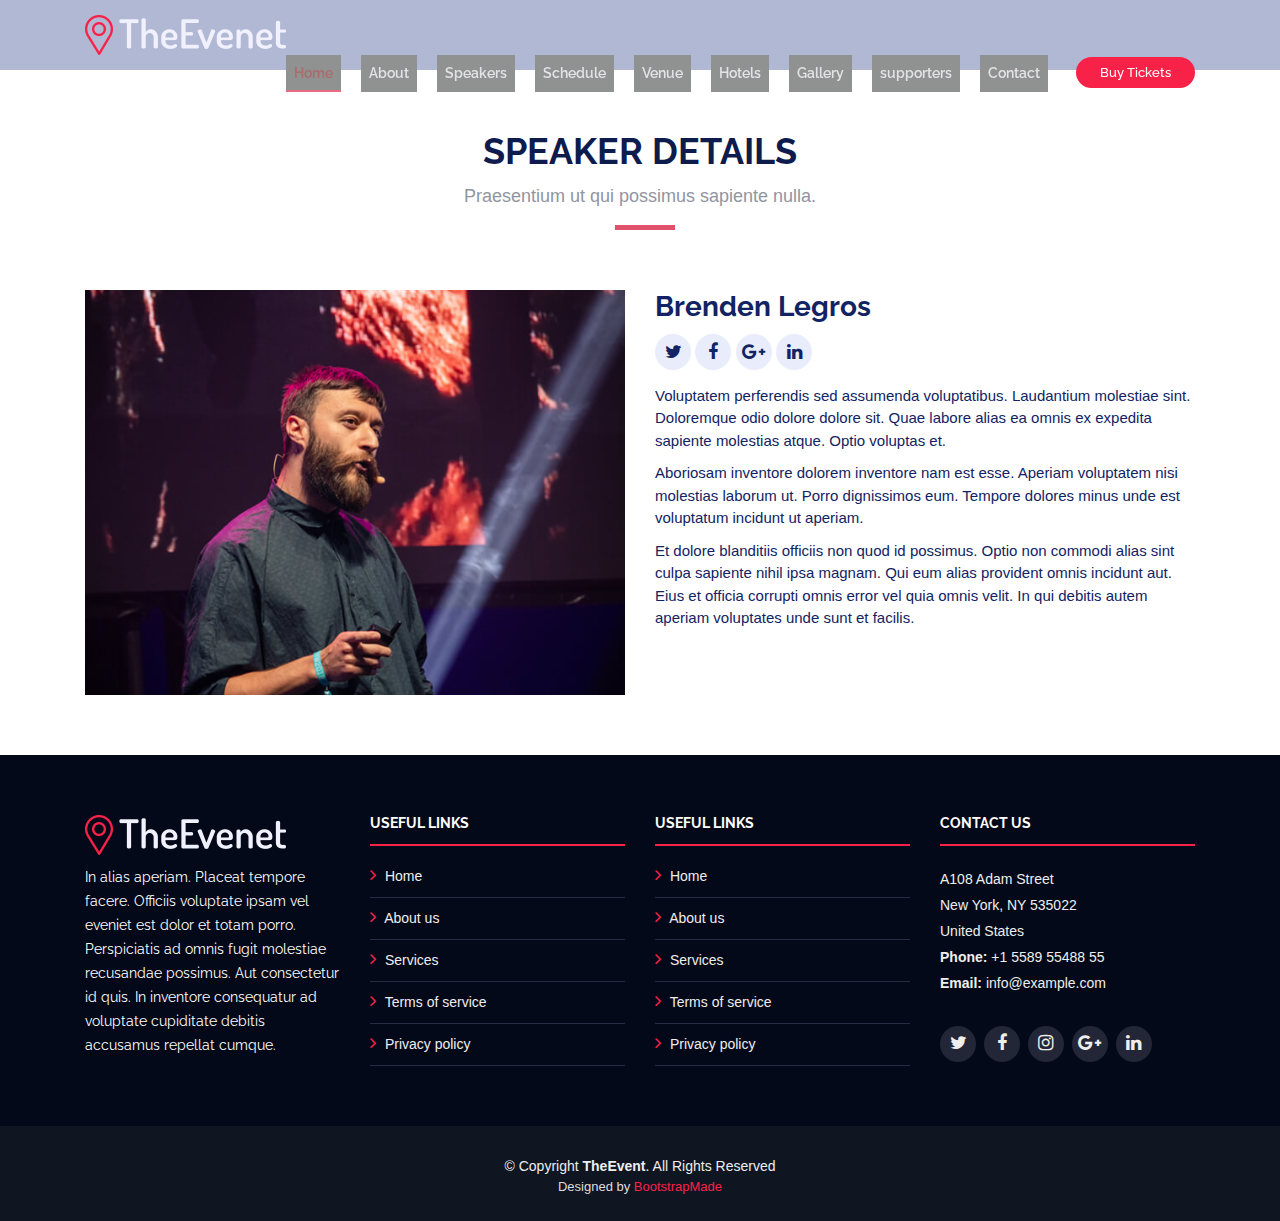
<file: speaker-details.html>
<!DOCTYPE html>
<html lang="en">

<head>
  <meta charset="utf-8">
  <title>TheEvent - Bootstrap Event Template</title>
  <meta content="width=device-width, initial-scale=1.0" name="viewport">
  <meta content="" name="keywords">
  <meta content="" name="description">

  <!-- Favicons -->
  <link href="img/favicon.png" rel="icon">
  <link href="img/apple-touch-icon.png" rel="apple-touch-icon">

  <!-- Google Fonts -->
  <link href="https://fonts.googleapis.com/css?family=Open+Sans:300,300i,400,400i,700,700i|Raleway:300,400,500,700,800" rel="stylesheet">

  <!-- Bootstrap CSS File -->
  <link href="lib/bootstrap/css/bootstrap.min.css" rel="stylesheet">

  <!-- Libraries CSS Files -->
  <link href="lib/font-awesome/css/font-awesome.min.css" rel="stylesheet">
  <link href="lib/animate/animate.min.css" rel="stylesheet">
  <link href="lib/venobox/venobox.css" rel="stylesheet">
  <link href="lib/owlcarousel/assets/owl.carousel.min.css" rel="stylesheet">

  <!-- Main Stylesheet File -->
  <link href="css/style.css" rel="stylesheet">

  <!-- =======================================================
    Theme Name: TheEvent
    Theme URL: https://bootstrapmade.com/theevent-conference-event-bootstrap-template/
    Author: BootstrapMade.com
    License: https://bootstrapmade.com/license/
  ======================================================= -->
</head>

<body>

  <!--==========================
    Header
  ============================-->
  <header id="header" class="header-fixed">
    <div class="container">

      <div id="logo" class="pull-left">
        <!-- Uncomment below if you prefer to use a text logo -->
        <!-- <h1><a href="#main">C<span>o</span>nf</a></h1>-->
        <a href="index.html#intro" class="scrollto"><img src="img/logo.png" alt="" title=""></a>
      </div>

      <nav id="nav-menu-container">
        <ul class="nav-menu">
          <li class="menu-active"><a href="#intro">Home</a></li>
          <li><a href="index.html#about">About</a></li>
          <li><a href="index.html#speakers">Speakers</a></li>
          <li><a href="index.html#schedule">Schedule</a></li>
          <li><a href="index.html#venue">Venue</a></li>
          <li><a href="index.html#hotels">Hotels</a></li>
          <li><a href="index.html#gallery">Gallery</a></li>
          <li><a href="index.html#supporters">supporters</a></li>
          <li><a href="index.html#contact">Contact</a></li>
          <li class="buy-tickets"><a href="index.html#buy-tickets">Buy Tickets</a></li>
        </ul>
      </nav><!-- #nav-menu-container -->
    </div>
  </header><!-- #header -->

  <main id="main" class="main-page">

    <!--==========================
      Speaker Details Section
    ============================-->
    <section id="speakers-details" class="wow fadeIn">
      <div class="container">
        <div class="section-header">
          <h2>Speaker Details</h2>
          <p>Praesentium ut qui possimus sapiente nulla.</p>
        </div>

        <div class="row">
          <div class="col-md-6">
            <img src="img/speakers/1.jpg" alt="Speaker 1" class="img-fluid">
          </div>

          <div class="col-md-6">
            <div class="details">
              <h2>Brenden Legros</h2>
              <div class="social">
                <a href=""><i class="fa fa-twitter"></i></a>
                <a href=""><i class="fa fa-facebook"></i></a>
                <a href=""><i class="fa fa-google-plus"></i></a>
                <a href=""><i class="fa fa-linkedin"></i></a>
              </div>
              <p>Voluptatem perferendis sed assumenda voluptatibus. Laudantium molestiae sint. Doloremque odio dolore dolore sit. Quae labore alias ea omnis ex expedita sapiente molestias atque. Optio voluptas et.</p>
 
              <p>Aboriosam inventore dolorem inventore nam est esse. Aperiam voluptatem nisi molestias laborum ut. Porro dignissimos eum. Tempore dolores minus unde est voluptatum incidunt ut aperiam.</p> 

              <p>Et dolore blanditiis officiis non quod id possimus. Optio non commodi alias sint culpa sapiente nihil ipsa magnam. Qui eum alias provident omnis incidunt aut. Eius et officia corrupti omnis error vel quia omnis velit. In qui debitis autem aperiam voluptates unde sunt et facilis.</p>
            </div>
          </div>
          
        </div>
      </div>

    </section>

  </main>


  <!--==========================
    Footer
  ============================-->
  <footer id="footer">
    <div class="footer-top">
      <div class="container">
        <div class="row">

          <div class="col-lg-3 col-md-6 footer-info">
            <img src="img/logo.png" alt="TheEvenet">
            <p>In alias aperiam. Placeat tempore facere. Officiis voluptate ipsam vel eveniet est dolor et totam porro. Perspiciatis ad omnis fugit molestiae recusandae possimus. Aut consectetur id quis. In inventore consequatur ad voluptate cupiditate debitis accusamus repellat cumque.</p>
          </div>

          <div class="col-lg-3 col-md-6 footer-links">
            <h4>Useful Links</h4>
            <ul>
              <li><i class="fa fa-angle-right"></i> <a href="#">Home</a></li>
              <li><i class="fa fa-angle-right"></i> <a href="#">About us</a></li>
              <li><i class="fa fa-angle-right"></i> <a href="#">Services</a></li>
              <li><i class="fa fa-angle-right"></i> <a href="#">Terms of service</a></li>
              <li><i class="fa fa-angle-right"></i> <a href="#">Privacy policy</a></li>
            </ul>
          </div>

          <div class="col-lg-3 col-md-6 footer-links">
            <h4>Useful Links</h4>
            <ul>
              <li><i class="fa fa-angle-right"></i> <a href="#">Home</a></li>
              <li><i class="fa fa-angle-right"></i> <a href="#">About us</a></li>
              <li><i class="fa fa-angle-right"></i> <a href="#">Services</a></li>
              <li><i class="fa fa-angle-right"></i> <a href="#">Terms of service</a></li>
              <li><i class="fa fa-angle-right"></i> <a href="#">Privacy policy</a></li>
            </ul>
          </div>

          <div class="col-lg-3 col-md-6 footer-contact">
            <h4>Contact Us</h4>
            <p>
              A108 Adam Street <br>
              New York, NY 535022<br>
              United States <br>
              <strong>Phone:</strong> +1 5589 55488 55<br>
              <strong>Email:</strong> info@example.com<br>
            </p>

            <div class="social-links">
              <a href="#" class="twitter"><i class="fa fa-twitter"></i></a>
              <a href="#" class="facebook"><i class="fa fa-facebook"></i></a>
              <a href="#" class="instagram"><i class="fa fa-instagram"></i></a>
              <a href="#" class="google-plus"><i class="fa fa-google-plus"></i></a>
              <a href="#" class="linkedin"><i class="fa fa-linkedin"></i></a>
            </div>

          </div>

        </div>
      </div>
    </div>

    <div class="container">
      <div class="copyright">
        &copy; Copyright <strong>TheEvent</strong>. All Rights Reserved
      </div>
      <div class="credits">
        <!--
          All the links in the footer should remain intact.
          You can delete the links only if you purchased the pro version.
          Licensing information: https://bootstrapmade.com/license/
          Purchase the pro version with working PHP/AJAX contact form: https://bootstrapmade.com/buy/?theme=TheEvent
        -->
        Designed by <a href="https://bootstrapmade.com/">BootstrapMade</a>
      </div>
    </div>
  </footer><!-- #footer -->

  <a href="#" class="back-to-top"><i class="fa fa-angle-up"></i></a>

  <!-- JavaScript Libraries -->
  <script src="lib/jquery/jquery.min.js"></script>
  <script src="lib/jquery/jquery-migrate.min.js"></script>
  <script src="lib/bootstrap/js/bootstrap.bundle.min.js"></script>
  <script src="lib/easing/easing.min.js"></script>
  <script src="lib/superfish/hoverIntent.js"></script>
  <script src="lib/superfish/superfish.min.js"></script>
  <script src="lib/wow/wow.min.js"></script>
  <script src="lib/venobox/venobox.min.js"></script>
  <script src="lib/owlcarousel/owl.carousel.min.js"></script>

  <!-- Contact Form JavaScript File -->
  <script src="contactform/contactform.js"></script>

  <!-- Template Main Javascript File -->
  <script src="js/main.js"></script>
</body>

</html>
</file>
<file: lib/venobox/venobox.css>
/* ------ venobox.css --------*/
.vbox-overlay *, .vbox-overlay *:before, .vbox-overlay *:after{
    -webkit-backface-visibility: hidden;
    -webkit-box-sizing:border-box;
    -moz-box-sizing:border-box;
    box-sizing:border-box;
}
.vbox-overlay * { 
    -webkit-backface-visibility: visible;
    backface-visibility: visible;
}
.vbox-overlay{
    display: -webkit-flex;
    display: flex;
    -webkit-flex-direction: column;
    flex-direction: column;
    -webkit-justify-content: center;
    justify-content: center;
    -webkit-align-items: center;
    align-items: center;
    position: fixed;
    left: 0;
    top: 0;
    bottom: 0;
    right: 0;
    z-index: 1040;
    -webkit-transform:translateZ(1000px);
    transform: translateZ(1000px);
    transform-style: preserve-3d;
}

/* ----- navigation ----- */
.vbox-title{
    width: 100%;
    height: 40px;
    float: left;
    text-align: center;
    line-height: 28px;
    font-size: 12px;
    padding: 6px 40px;
    overflow: hidden;
    position: fixed;
    display: none;
    left: 0;
    z-index: 1050;
}
.vbox-close{
    cursor: pointer;
    position: fixed;
    top: 15px;
    right: 15px;
    width: 48px;
    height: 48px;
    display: block;
    background-position:10px center;
    overflow: hidden;
    font-size: 48px;
    line-height: 1;
    text-align: center;
    z-index: 1050;
}
.vbox-num{
    cursor: pointer;
    position: fixed;
    left: 0;
    height: 40px;
    display: block;
    overflow: hidden;
    line-height: 28px;
    font-size: 12px;
    padding: 6px 10px;
    display: none;
    z-index: 1050;
}
/* ----- navigation ARROWS ----- */
.vbox-next, .vbox-prev{
    position: fixed;
    top: 50%;
    margin-top: -15px;
    overflow: hidden;
    cursor: pointer;
    display: block;
    width: 45px;
    height: 45px;
    z-index: 1050;
}
.vbox-next span, .vbox-prev span{
    position: relative;
    width: 20px;
    height: 20px;
    border: 2px solid transparent;
    border-top-color: #B6B6B6;
    border-right-color: #B6B6B6;
    text-indent: -100px;
    position: absolute;
    top: 8px;
    display: block;
}
.vbox-prev{
    left: 15px;
}
.vbox-next{
    right: 30px;
}
.vbox-prev span{
    left: 10px;
    -ms-transform: rotate(-135deg);
    -webkit-transform: rotate(-135deg);
    transform: rotate(-135deg);
}
.vbox-next span{
    -ms-transform: rotate(45deg);
    -webkit-transform: rotate(45deg);
    transform: rotate(45deg);
    right: 10px;
}
/* ------- inline window ------ */
.vbox-inline{
    width: 420px;
    height: 315px;
    height: 70vh;
    padding: 10px;
    background: #fff;
    margin: 0 auto;
    overflow: auto;
    text-align: left;
}
/* ------- Video & iFrames window ------ */
.venoframe{
    max-width: 100%;
    width: 100%;
    border: none;
    width: 100%;
    height: 260px;
    height: 70vh;
}
.venoframe.vbvid{
    height: 260px;
}
@media (min-width: 768px) {
    .venoframe, .vbox-inline{
        width: 90%;
        height: 360px;
        height: 70vh;
    }
    .venoframe.vbvid{
        width: 640px;
        height: 360px;
    }
}
@media (min-width: 992px) {
    .venoframe, .vbox-inline{
        max-width: 1200px;
        width: 80%;
        height: 540px;
        height: 70vh;
    }
    .venoframe.vbvid{
        width: 960px;
        height: 540px;
    }
}
/* 
Please do NOT edit this part! 
or at least read this note: http://i.imgur.com/7C0ws9e.gif
*/
.vbox-open{
    overflow: hidden;
}
.vbox-container{
    position: absolute;
    left: 0;
    right: 0;
    top: 0;
    bottom: 0;
    overflow-x: hidden;
    overflow-y: auto;
    overflow-scrolling: touch;
    -webkit-overflow-scrolling: touch;
    z-index: 20;
    max-height: 100%;

}

.vbox-content{
    text-align: center;
    float: left;
    width: 100%;
    position: relative;
    overflow: hidden;
    padding: 20px 10px;
}
.vbox-container img{
    max-width: 100%;
    height: auto;
}
.figlio{
    max-width: 100%;
    text-align: initial;
    border: 8px solid rgba(255, 255, 255, 0.4);
}
img.figlio{
    -webkit-user-select: none;
-khtml-user-select: none;
-moz-user-select: none;
-o-user-select: none;
user-select: none;
}
.vbox-content.swipe-left{
    margin-left: -200px !important;
}
.vbox-content.swipe-right{
    margin-left: 200px !important;
}
.animated{
    webkit-transition: margin 300ms ease-out;
    transition: margin 300ms ease-out;
}
.animate-in{
    opacity: 1;
}
.animate-out{
    opacity: 0;
}
/* ---------- preloader ----------
 * SPINKIT 
 * http://tobiasahlin.com/spinkit/
-------------------------------- */
.sk-double-bounce,.sk-rotating-plane{width:40px;height:40px;margin:40px auto}.sk-rotating-plane{background-color:#333;-webkit-animation:sk-rotatePlane 1.2s infinite ease-in-out;animation:sk-rotatePlane 1.2s infinite ease-in-out}@-webkit-keyframes sk-rotatePlane{0%{-webkit-transform:perspective(120px) rotateX(0) rotateY(0);transform:perspective(120px) rotateX(0) rotateY(0)}50%{-webkit-transform:perspective(120px) rotateX(-180.1deg) rotateY(0);transform:perspective(120px) rotateX(-180.1deg) rotateY(0)}100%{-webkit-transform:perspective(120px) rotateX(-180deg) rotateY(-179.9deg);transform:perspective(120px) rotateX(-180deg) rotateY(-179.9deg)}}@keyframes sk-rotatePlane{0%{-webkit-transform:perspective(120px) rotateX(0) rotateY(0);transform:perspective(120px) rotateX(0) rotateY(0)}50%{-webkit-transform:perspective(120px) rotateX(-180.1deg) rotateY(0);transform:perspective(120px) rotateX(-180.1deg) rotateY(0)}100%{-webkit-transform:perspective(120px) rotateX(-180deg) rotateY(-179.9deg);transform:perspective(120px) rotateX(-180deg) rotateY(-179.9deg)}}.sk-double-bounce{position:relative}.sk-double-bounce .sk-child{width:100%;height:100%;border-radius:50%;background-color:#333;opacity:.6;position:absolute;top:0;left:0;-webkit-animation:sk-doubleBounce 2s infinite ease-in-out;animation:sk-doubleBounce 2s infinite ease-in-out}.sk-chasing-dots .sk-child,.sk-spinner-pulse,.sk-three-bounce .sk-child{background-color:#333;border-radius:100%}.sk-double-bounce .sk-double-bounce2{-webkit-animation-delay:-1s;animation-delay:-1s}@-webkit-keyframes sk-doubleBounce{0%,100%{-webkit-transform:scale(0);transform:scale(0)}50%{-webkit-transform:scale(1);transform:scale(1)}}@keyframes sk-doubleBounce{0%,100%{-webkit-transform:scale(0);transform:scale(0)}50%{-webkit-transform:scale(1);transform:scale(1)}}.sk-wave{margin:40px auto;width:50px;height:40px;text-align:center;font-size:10px}.sk-wave .sk-rect{background-color:#333;height:100%;width:6px;display:inline-block;-webkit-animation:sk-waveStretchDelay 1.2s infinite ease-in-out;animation:sk-waveStretchDelay 1.2s infinite ease-in-out}.sk-wave .sk-rect1{-webkit-animation-delay:-1.2s;animation-delay:-1.2s}.sk-wave .sk-rect2{-webkit-animation-delay:-1.1s;animation-delay:-1.1s}.sk-wave .sk-rect3{-webkit-animation-delay:-1s;animation-delay:-1s}.sk-wave .sk-rect4{-webkit-animation-delay:-.9s;animation-delay:-.9s}.sk-wave .sk-rect5{-webkit-animation-delay:-.8s;animation-delay:-.8s}@-webkit-keyframes sk-waveStretchDelay{0%,100%,40%{-webkit-transform:scaleY(.4);transform:scaleY(.4)}20%{-webkit-transform:scaleY(1);transform:scaleY(1)}}@keyframes sk-waveStretchDelay{0%,100%,40%{-webkit-transform:scaleY(.4);transform:scaleY(.4)}20%{-webkit-transform:scaleY(1);transform:scaleY(1)}}.sk-wandering-cubes{margin:40px auto;width:40px;height:40px;position:relative}.sk-wandering-cubes .sk-cube{background-color:#333;width:10px;height:10px;position:absolute;top:0;left:0;-webkit-animation:sk-wanderingCube 1.8s ease-in-out -1.8s infinite both;animation:sk-wanderingCube 1.8s ease-in-out -1.8s infinite both}.sk-chasing-dots,.sk-spinner-pulse{width:40px;height:40px;margin:40px auto}.sk-wandering-cubes .sk-cube2{-webkit-animation-delay:-.9s;animation-delay:-.9s}@-webkit-keyframes sk-wanderingCube{0%{-webkit-transform:rotate(0);transform:rotate(0)}25%{-webkit-transform:translateX(30px) rotate(-90deg) scale(.5);transform:translateX(30px) rotate(-90deg) scale(.5)}50%{-webkit-transform:translateX(30px) translateY(30px) rotate(-179deg);transform:translateX(30px) translateY(30px) rotate(-179deg)}50.1%{-webkit-transform:translateX(30px) translateY(30px) rotate(-180deg);transform:translateX(30px) translateY(30px) rotate(-180deg)}75%{-webkit-transform:translateX(0) translateY(30px) rotate(-270deg) scale(.5);transform:translateX(0) translateY(30px) rotate(-270deg) scale(.5)}100%{-webkit-transform:rotate(-360deg);transform:rotate(-360deg)}}@keyframes sk-wanderingCube{0%{-webkit-transform:rotate(0);transform:rotate(0)}25%{-webkit-transform:translateX(30px) rotate(-90deg) scale(.5);transform:translateX(30px) rotate(-90deg) scale(.5)}50%{-webkit-transform:translateX(30px) translateY(30px) rotate(-179deg);transform:translateX(30px) translateY(30px) rotate(-179deg)}50.1%{-webkit-transform:translateX(30px) translateY(30px) rotate(-180deg);transform:translateX(30px) translateY(30px) rotate(-180deg)}75%{-webkit-transform:translateX(0) translateY(30px) rotate(-270deg) scale(.5);transform:translateX(0) translateY(30px) rotate(-270deg) scale(.5)}100%{-webkit-transform:rotate(-360deg);transform:rotate(-360deg)}}.sk-spinner-pulse{-webkit-animation:sk-pulseScaleOut 1s infinite ease-in-out;animation:sk-pulseScaleOut 1s infinite ease-in-out}@-webkit-keyframes sk-pulseScaleOut{0%{-webkit-transform:scale(0);transform:scale(0)}100%{-webkit-transform:scale(1);transform:scale(1);opacity:0}}@keyframes sk-pulseScaleOut{0%{-webkit-transform:scale(0);transform:scale(0)}100%{-webkit-transform:scale(1);transform:scale(1);opacity:0}}.sk-chasing-dots{position:relative;text-align:center;-webkit-animation:sk-chasingDotsRotate 2s infinite linear;animation:sk-chasingDotsRotate 2s infinite linear}.sk-chasing-dots .sk-child{width:60%;height:60%;display:inline-block;position:absolute;top:0;-webkit-animation:sk-chasingDotsBounce 2s infinite ease-in-out;animation:sk-chasingDotsBounce 2s infinite ease-in-out}.sk-chasing-dots .sk-dot2{top:auto;bottom:0;-webkit-animation-delay:-1s;animation-delay:-1s}@-webkit-keyframes sk-chasingDotsRotate{100%{-webkit-transform:rotate(360deg);transform:rotate(360deg)}}@keyframes sk-chasingDotsRotate{100%{-webkit-transform:rotate(360deg);transform:rotate(360deg)}}@-webkit-keyframes sk-chasingDotsBounce{0%,100%{-webkit-transform:scale(0);transform:scale(0)}50%{-webkit-transform:scale(1);transform:scale(1)}}@keyframes sk-chasingDotsBounce{0%,100%{-webkit-transform:scale(0);transform:scale(0)}50%{-webkit-transform:scale(1);transform:scale(1)}}.sk-three-bounce{margin:40px auto;width:80px;text-align:center}.sk-three-bounce .sk-child{width:20px;height:20px;display:inline-block;-webkit-animation:sk-three-bounce 1.4s ease-in-out 0s infinite both;animation:sk-three-bounce 1.4s ease-in-out 0s infinite both}.sk-circle .sk-child:before,.sk-fading-circle .sk-circle:before{display:block;border-radius:100%;content:'';background-color:#333}.sk-three-bounce .sk-bounce1{-webkit-animation-delay:-.32s;animation-delay:-.32s}.sk-three-bounce .sk-bounce2{-webkit-animation-delay:-.16s;animation-delay:-.16s}@-webkit-keyframes sk-three-bounce{0%,100%,80%{-webkit-transform:scale(0);transform:scale(0)}40%{-webkit-transform:scale(1);transform:scale(1)}}@keyframes sk-three-bounce{0%,100%,80%{-webkit-transform:scale(0);transform:scale(0)}40%{-webkit-transform:scale(1);transform:scale(1)}}.sk-circle{margin:40px auto;width:40px;height:40px;position:relative}.sk-circle .sk-child{width:100%;height:100%;position:absolute;left:0;top:0}.sk-circle .sk-child:before{margin:0 auto;width:15%;height:15%;-webkit-animation:sk-circleBounceDelay 1.2s infinite ease-in-out both;animation:sk-circleBounceDelay 1.2s infinite ease-in-out both}.sk-circle .sk-circle2{-webkit-transform:rotate(30deg);-ms-transform:rotate(30deg);transform:rotate(30deg)}.sk-circle .sk-circle3{-webkit-transform:rotate(60deg);-ms-transform:rotate(60deg);transform:rotate(60deg)}.sk-circle .sk-circle4{-webkit-transform:rotate(90deg);-ms-transform:rotate(90deg);transform:rotate(90deg)}.sk-circle .sk-circle5{-webkit-transform:rotate(120deg);-ms-transform:rotate(120deg);transform:rotate(120deg)}.sk-circle .sk-circle6{-webkit-transform:rotate(150deg);-ms-transform:rotate(150deg);transform:rotate(150deg)}.sk-circle .sk-circle7{-webkit-transform:rotate(180deg);-ms-transform:rotate(180deg);transform:rotate(180deg)}.sk-circle .sk-circle8{-webkit-transform:rotate(210deg);-ms-transform:rotate(210deg);transform:rotate(210deg)}.sk-circle .sk-circle9{-webkit-transform:rotate(240deg);-ms-transform:rotate(240deg);transform:rotate(240deg)}.sk-circle .sk-circle10{-webkit-transform:rotate(270deg);-ms-transform:rotate(270deg);transform:rotate(270deg)}.sk-circle .sk-circle11{-webkit-transform:rotate(300deg);-ms-transform:rotate(300deg);transform:rotate(300deg)}.sk-circle .sk-circle12{-webkit-transform:rotate(330deg);-ms-transform:rotate(330deg);transform:rotate(330deg)}.sk-circle .sk-circle2:before{-webkit-animation-delay:-1.1s;animation-delay:-1.1s}.sk-circle .sk-circle3:before{-webkit-animation-delay:-1s;animation-delay:-1s}.sk-circle .sk-circle4:before{-webkit-animation-delay:-.9s;animation-delay:-.9s}.sk-circle .sk-circle5:before{-webkit-animation-delay:-.8s;animation-delay:-.8s}.sk-circle .sk-circle6:before{-webkit-animation-delay:-.7s;animation-delay:-.7s}.sk-circle .sk-circle7:before{-webkit-animation-delay:-.6s;animation-delay:-.6s}.sk-circle .sk-circle8:before{-webkit-animation-delay:-.5s;animation-delay:-.5s}.sk-circle .sk-circle9:before{-webkit-animation-delay:-.4s;animation-delay:-.4s}.sk-circle .sk-circle10:before{-webkit-animation-delay:-.3s;animation-delay:-.3s}.sk-circle .sk-circle11:before{-webkit-animation-delay:-.2s;animation-delay:-.2s}.sk-circle .sk-circle12:before{-webkit-animation-delay:-.1s;animation-delay:-.1s}@-webkit-keyframes sk-circleBounceDelay{0%,100%,80%{-webkit-transform:scale(0);transform:scale(0)}40%{-webkit-transform:scale(1);transform:scale(1)}}@keyframes sk-circleBounceDelay{0%,100%,80%{-webkit-transform:scale(0);transform:scale(0)}40%{-webkit-transform:scale(1);transform:scale(1)}}.sk-cube-grid{width:40px;height:40px;margin:40px auto}.sk-cube-grid .sk-cube{width:33.33%;height:33.33%;background-color:#333;float:left;-webkit-animation:sk-cubeGridScaleDelay 1.3s infinite ease-in-out;animation:sk-cubeGridScaleDelay 1.3s infinite ease-in-out}.sk-cube-grid .sk-cube1{-webkit-animation-delay:.2s;animation-delay:.2s}.sk-cube-grid .sk-cube2{-webkit-animation-delay:.3s;animation-delay:.3s}.sk-cube-grid .sk-cube3{-webkit-animation-delay:.4s;animation-delay:.4s}.sk-cube-grid .sk-cube4{-webkit-animation-delay:.1s;animation-delay:.1s}.sk-cube-grid .sk-cube5{-webkit-animation-delay:.2s;animation-delay:.2s}.sk-cube-grid .sk-cube6{-webkit-animation-delay:.3s;animation-delay:.3s}.sk-cube-grid .sk-cube7{-webkit-animation-delay:0ms;animation-delay:0ms}.sk-cube-grid .sk-cube8{-webkit-animation-delay:.1s;animation-delay:.1s}.sk-cube-grid .sk-cube9{-webkit-animation-delay:.2s;animation-delay:.2s}@-webkit-keyframes sk-cubeGridScaleDelay{0%,100%,70%{-webkit-transform:scale3D(1,1,1);transform:scale3D(1,1,1)}35%{-webkit-transform:scale3D(0,0,1);transform:scale3D(0,0,1)}}@keyframes sk-cubeGridScaleDelay{0%,100%,70%{-webkit-transform:scale3D(1,1,1);transform:scale3D(1,1,1)}35%{-webkit-transform:scale3D(0,0,1);transform:scale3D(0,0,1)}}.sk-fading-circle{margin:40px auto;width:40px;height:40px;position:relative}.sk-fading-circle .sk-circle{width:100%;height:100%;position:absolute;left:0;top:0}.sk-fading-circle .sk-circle:before{margin:0 auto;width:15%;height:15%;-webkit-animation:sk-circleFadeDelay 1.2s infinite ease-in-out both;animation:sk-circleFadeDelay 1.2s infinite ease-in-out both}.sk-fading-circle .sk-circle2{-webkit-transform:rotate(30deg);-ms-transform:rotate(30deg);transform:rotate(30deg)}.sk-fading-circle .sk-circle3{-webkit-transform:rotate(60deg);-ms-transform:rotate(60deg);transform:rotate(60deg)}.sk-fading-circle .sk-circle4{-webkit-transform:rotate(90deg);-ms-transform:rotate(90deg);transform:rotate(90deg)}.sk-fading-circle .sk-circle5{-webkit-transform:rotate(120deg);-ms-transform:rotate(120deg);transform:rotate(120deg)}.sk-fading-circle .sk-circle6{-webkit-transform:rotate(150deg);-ms-transform:rotate(150deg);transform:rotate(150deg)}.sk-fading-circle .sk-circle7{-webkit-transform:rotate(180deg);-ms-transform:rotate(180deg);transform:rotate(180deg)}.sk-fading-circle .sk-circle8{-webkit-transform:rotate(210deg);-ms-transform:rotate(210deg);transform:rotate(210deg)}.sk-fading-circle .sk-circle9{-webkit-transform:rotate(240deg);-ms-transform:rotate(240deg);transform:rotate(240deg)}.sk-fading-circle .sk-circle10{-webkit-transform:rotate(270deg);-ms-transform:rotate(270deg);transform:rotate(270deg)}.sk-fading-circle .sk-circle11{-webkit-transform:rotate(300deg);-ms-transform:rotate(300deg);transform:rotate(300deg)}.sk-fading-circle .sk-circle12{-webkit-transform:rotate(330deg);-ms-transform:rotate(330deg);transform:rotate(330deg)}.sk-fading-circle .sk-circle2:before{-webkit-animation-delay:-1.1s;animation-delay:-1.1s}.sk-fading-circle .sk-circle3:before{-webkit-animation-delay:-1s;animation-delay:-1s}.sk-fading-circle .sk-circle4:before{-webkit-animation-delay:-.9s;animation-delay:-.9s}.sk-fading-circle .sk-circle5:before{-webkit-animation-delay:-.8s;animation-delay:-.8s}.sk-fading-circle .sk-circle6:before{-webkit-animation-delay:-.7s;animation-delay:-.7s}.sk-fading-circle .sk-circle7:before{-webkit-animation-delay:-.6s;animation-delay:-.6s}.sk-fading-circle .sk-circle8:before{-webkit-animation-delay:-.5s;animation-delay:-.5s}.sk-fading-circle .sk-circle9:before{-webkit-animation-delay:-.4s;animation-delay:-.4s}.sk-fading-circle .sk-circle10:before{-webkit-animation-delay:-.3s;animation-delay:-.3s}.sk-fading-circle .sk-circle11:before{-webkit-animation-delay:-.2s;animation-delay:-.2s}.sk-fading-circle .sk-circle12:before{-webkit-animation-delay:-.1s;animation-delay:-.1s}@-webkit-keyframes sk-circleFadeDelay{0%,100%,39%{opacity:0}40%{opacity:1}}@keyframes sk-circleFadeDelay{0%,100%,39%{opacity:0}40%{opacity:1}}.sk-folding-cube{margin:40px auto;width:40px;height:40px;position:relative;-webkit-transform:rotateZ(45deg);transform:rotateZ(45deg)}.sk-folding-cube .sk-cube{float:left;width:50%;height:50%;position:relative;-webkit-transform:scale(1.1);-ms-transform:scale(1.1);transform:scale(1.1)}.sk-folding-cube .sk-cube:before{content:'';position:absolute;top:0;left:0;width:100%;height:100%;background-color:#333;-webkit-animation:sk-foldCubeAngle 2.4s infinite linear both;animation:sk-foldCubeAngle 2.4s infinite linear both;-webkit-transform-origin:100% 100%;-ms-transform-origin:100% 100%;transform-origin:100% 100%}.sk-folding-cube .sk-cube2{-webkit-transform:scale(1.1) rotateZ(90deg);transform:scale(1.1) rotateZ(90deg)}.sk-folding-cube .sk-cube3{-webkit-transform:scale(1.1) rotateZ(180deg);transform:scale(1.1) rotateZ(180deg)}.sk-folding-cube .sk-cube4{-webkit-transform:scale(1.1) rotateZ(270deg);transform:scale(1.1) rotateZ(270deg)}.sk-folding-cube .sk-cube2:before{-webkit-animation-delay:.3s;animation-delay:.3s}.sk-folding-cube .sk-cube3:before{-webkit-animation-delay:.6s;animation-delay:.6s}.sk-folding-cube .sk-cube4:before{-webkit-animation-delay:.9s;animation-delay:.9s}@-webkit-keyframes sk-foldCubeAngle{0%,10%{-webkit-transform:perspective(140px) rotateX(-180deg);transform:perspective(140px) rotateX(-180deg);opacity:0}25%,75%{-webkit-transform:perspective(140px) rotateX(0);transform:perspective(140px) rotateX(0);opacity:1}100%,90%{-webkit-transform:perspective(140px) rotateY(180deg);transform:perspective(140px) rotateY(180deg);opacity:0}}@keyframes sk-foldCubeAngle{0%,10%{-webkit-transform:perspective(140px) rotateX(-180deg);transform:perspective(140px) rotateX(-180deg);opacity:0}25%,75%{-webkit-transform:perspective(140px) rotateX(0);transform:perspective(140px) rotateX(0);opacity:1}100%,90%{-webkit-transform:perspective(140px) rotateY(180deg);transform:perspective(140px) rotateY(180deg);opacity:0}}
</file>
<file: css/style.css>
/*
  Theme Name: TheEvent
  Theme URL: https://bootstrapmade.com/theevent-conference-event-bootstrap-template/
  Author: BootstrapMade.com
  License: https://bootstrapmade.com/license/
*/


/*--------------------------------------------------------------
# General
--------------------------------------------------------------*/

body {
    background: #fff;
    color: #babdc5;
    font-family: Arial, Helvetica, sans-serif;
    font-style: bold;
}

a {
    color: #f82249;
    transition: 0.5s;
}

a:hover,
a:active,
a:focus {
    color: #f8234a;
    outline: none;
    text-decoration: none;
}

p {
    padding: 0;
    margin: 0 0 30px 0;
}

h1,
h2,
h3,
h4,
h5,
h6 {
    font-family: "Raleway", sans-serif;
    font-weight: 400;
    margin: 0 0 20px 0;
    padding: 0;
    color: #0e1b4d;
}

.main-page {
    margin-top: 70px;
}

.wow {
    visibility: hidden;
}


/* Prelaoder */

#preloader {
    position: fixed;
    left: 0;
    top: 0;
    z-index: 999;
    width: 100%;
    height: 100%;
    overflow: visible;
    background: #fff url("../img/preloader.svg") no-repeat center center;
}


/* Back to top button */

.back-to-top {
    position: fixed;
    display: none;
    background: #f82249;
    color: #fff;
    width: 40px;
    height: 40px;
    text-align: center;
    border-radius: 50px;
    right: 15px;
    bottom: 15px;
    transition: background 0.5s ease-in-out;
}

.back-to-top i {
    font-size: 24px;
    padding-top: 6px;
}

@media (max-width: 600px) {
    .back-to-top {
        bottom: 15px;
    }
}

.back-to-top:focus {
    background: #e0072f;
    color: #fff;
    outline: none;
}

.back-to-top:hover {
    background: #e0072f;
    color: #fff;
}


/* Sections Header
--------------------------------*/

.section-header {
    margin-bottom: 60px;
    position: relative;
    padding-bottom: 20px;
}

.section-header::before {
    content: '';
    position: absolute;
    display: block;
    width: 60px;
    height: 5px;
    background: #e0516b;
    bottom: 0;
    left: calc(50% - 25px);
}

.section-header h2 {
    font-size: 36px;
    text-transform: uppercase;
    text-align: center;
    font-weight: 700;
    margin-bottom: 10px;
}

.section-header p {
    text-align: center;
    padding: 0;
    margin: 0;
    font-size: 18px;
    font-weight: 500;
    color: #9195a2;
}

.section-with-bg {
    background-color: #f6f7fd;
}


/*--------------------------------------------------------------
# Header
--------------------------------------------------------------*/

#header {
    height: 90px;
    padding: 25px 0;
    position: fixed;
    left: 0;
    top: 0;
    right: 0;
    transition: all 0.5s;
    z-index: 997;
}

@media (max-width: 1199px) {
    #header .container {
        max-width: 100%;
    }
}

#header.header-scrolled,
#header.header-fixed {
    background: rgba(175, 183, 211, 0.98);
    height: 70px;
    padding: 15px 0;
    transition: all 0.5s;
}

#header #logo h1 {
    font-size: 36px;
    margin: 0;
    padding: 6px 0;
    line-height: 1;
    font-family: "Raleway", sans-serif;
    font-weight: 700;
    letter-spacing: 3px;
    text-transform: uppercase;
}

#header #logo h1 span {
    color: #f82249;
}

#header #logo h1 a,
#header #logo h1 a:hover {
    color: #fff;
}

#header #logo img {
    padding: 0;
    margin: 0;
    max-height: 40px;
}


/*--------------------------------------------------------------
# Navigation Menu
--------------------------------------------------------------*/


/* Nav Menu Essentials */

.nav-menu,
.nav-menu * {
    margin: 0;
    padding: 0;
    list-style: none;
}

.nav-menu ul {
    position: absolute;
    display: none;
    top: 100%;
    left: 0;
    z-index: 99;
}

.nav-menu li {
    position: relative;
    white-space: nowrap;
}

.nav-menu>li {
    float: left;
}

.nav-menu li:hover>ul,
.nav-menu li.sfHover>ul {
    display: block;
}

.nav-menu ul ul {
    top: 0;
    left: 100%;
}

.nav-menu ul li {
    min-width: 180px;
}


/* Nav Menu Arrows */

.sf-arrows .sf-with-ul {
    padding-right: 30px;
}

.sf-arrows .sf-with-ul:after {
    content: "\f107";
    position: absolute;
    right: 15px;
    font-family: FontAwesome;
    font-style: normal;
    font-weight: normal;
}

.sf-arrows ul .sf-with-ul:after {
    content: "\f105";
}


/* Nav Meu Container */

#nav-menu-container {
    float: right;
    margin: 0;
}


/* Nav Meu Styling */

.nav-menu a {
    padding: 8px;
    text-decoration: none;
    display: inline-block;
    color: rgba(250, 246, 252, 0.8);
    font-family: "Raleway", sans-serif;
    font-weight: 600;
    font-size: 14px;
    outline: none;
    background-color: #8f9290;
}

.nav-menu .menu-active a,
.nav-menu a:hover {
    color: rgb(170, 108, 108);
}

.nav-menu>li {
    margin-left: 20px;
}

.nav-menu>li>a:before {
    content: "";
    position: absolute;
    width: 0;
    height: 2px;
    bottom: 0;
    left: 0;
    background-color: #e96b82;
    visibility: hidden;
    transition: all 0.3s ease-in-out 0s;
}

.nav-menu a:hover:before,
.nav-menu li:hover>a:before,
.nav-menu .menu-active>a:before {
    visibility: visible;
    width: 100%;
}

.nav-menu li.buy-tickets a {
    color: #fff;
    background: #f82249;
    padding: 7px 22px;
    border-radius: 50px;
    border: 2px solid #f82249;
    transition: all ease-in-out 0.3s;
    font-weight: 500;
    margin-left: 8px;
    margin-top: 2px;
    line-height: 1;
    font-size: 13px;
}

.nav-menu li.buy-tickets a:hover {
    background: none;
}

.nav-menu li.buy-tickets:hover a:before,
.nav-menu li.buy-tickets.menu-active a:before {
    visibility: hidden;
}

.nav-menu ul {
    margin: 4px 0 0 0;
    padding: 10px;
    box-shadow: 0px 0px 30px rgba(111, 143, 218, 0.25);
    background: #fff;
    border-radius: 3px;
}

.nav-menu ul li {
    transition: 0.3s;
}

.nav-menu ul li a {
    padding: 10px;
    color: #2c332e;
    transition: 0.3s;
    display: block;
    font-size: 13px;
    text-transform: none;
    border-radius: 3px;
}

.nav-menu ul li:hover>a {
    background: #f82249;
    color: #fff;
}

.nav-menu ul ul {
    margin: 0;
}


/* Mobile Nav Toggle */

#mobile-nav-toggle {
    position: fixed;
    right: 0;
    top: 0;
    z-index: 999;
    margin: 15px 15px 0 0;
    border: 0;
    background: none;
    font-size: 24px;
    display: none;
    transition: all 0.4s;
    outline: none;
    cursor: pointer;
}

#mobile-nav-toggle i {
    color: #fff;
}

@media (max-width: 991px) {
    #mobile-nav-toggle {
        display: inline;
    }
}


/* Mobile Nav Styling */

#mobile-nav {
    position: fixed;
    top: 0;
    padding-top: 18px;
    bottom: 0;
    z-index: 998;
    background: rgba(144, 152, 182, 0.9);
    left: -260px;
    width: 260px;
    overflow-y: auto;
    transition: 0.4s;
}

#mobile-nav ul {
    padding: 0;
    margin: 0;
    list-style: none;
}

#mobile-nav ul li {
    position: relative;
}

#mobile-nav ul li a {
    color: #fff;
    font-size: 17px;
    overflow: hidden;
    padding: 10px 22px 10px 15px;
    position: relative;
    text-decoration: none;
    width: 100%;
    display: block;
    outline: none;
}

#mobile-nav ul li a:hover {
    color: #f82249;
}

#mobile-nav ul li li {
    padding-left: 30px;
}

#mobile-nav ul .menu-has-children i {
    position: absolute;
    right: 0;
    z-index: 99;
    padding: 15px;
    cursor: pointer;
    color: #fff;
}

#mobile-nav ul .menu-has-children i.fa-chevron-up {
    color: #f82249;
}

#mobile-nav ul .menu-item-active {
    color: #f82249;
}

#mobile-body-overly {
    width: 100%;
    height: 100%;
    z-index: 997;
    top: 0;
    left: 0;
    position: fixed;
    background: rgba(109, 120, 158, 0.8);
    display: none;
}


/* Mobile Nav body classes */

body.mobile-nav-active {
    overflow: hidden;
}

body.mobile-nav-active #mobile-nav {
    left: 0;
}

body.mobile-nav-active #mobile-nav-toggle {
    color: #fff;
}


/*--------------------------------------------------------------
# Intro Section
--------------------------------------------------------------*/

#intro {
    width: 100%;
    height: 100vh;
    background: url(../intro.png) top center;
    background-size: cover;
    overflow: hidden;
    position: relative;
}

#intro:before {
    content: "";
    position: absolute;
    bottom: 0;
    top: 0;
    left: 0;
    right: 0;
}

#intro .intro-container {
    position: absolute;
    bottom: 0;
    left: 0;
    top: 90px;
    right: 0;
    display: -webkit-box;
    display: -ms-flexbox;
    display: flex;
    -webkit-box-pack: center;
    -ms-flex-pack: center;
    justify-content: center;
    -webkit-box-align: center;
    -ms-flex-align: center;
    align-items: center;
    -webkit-box-orient: vertical;
    -webkit-box-direction: normal;
    -ms-flex-direction: column;
    flex-direction: column;
    text-align: center;
    padding: 0 15px;
}

@media (max-width: 991px) {
    #intro .intro-container {
        top: 70px;
    }
}

#intro h1 {
    color: rgb(156, 154, 154);
    font-family: calibri body;
    font-size: 25px;
    font-weight: 400;
    text-transform: uppercase;
    font-style: bold;
}

#intro h1 span {
    color: #f82249;
}

#intro p {
    color: #dddbdb;
    font-weight: 500;
    font-size: 20px;
}

#intro .play-btn {
    width: 94px;
    height: 94px;
    background: radial-gradient(#f82249 50%, rgba(101, 111, 150, 0.15) 52%);
    border-radius: 50%;
    display: block;
    position: relative;
    overflow: hidden;
}

#intro .play-btn::after {
    content: '';
    position: absolute;
    left: 50%;
    top: 50%;
    -webkit-transform: translateX(-40%) translateY(-50%);
    transform: translateX(-40%) translateY(-50%);
    width: 0;
    height: 0;
    border-top: 10px solid transparent;
    border-bottom: 10px solid transparent;
    border-left: 15px solid #fff;
    z-index: 100;
    transition: all 400ms cubic-bezier(0.55, 0.055, 0.675, 0.19);
}

#intro .play-btn:before {
    content: '';
    position: absolute;
    width: 120px;
    height: 120px;
    -webkit-animation-delay: 0s;
    animation-delay: 0s;
    -webkit-animation: pulsate-btn 2s;
    animation: pulsate-btn 2s;
    -webkit-animation-direction: forwards;
    animation-direction: forwards;
    -webkit-animation-iteration-count: infinite;
    animation-iteration-count: infinite;
    -webkit-animation-timing-function: steps;
    animation-timing-function: steps;
    opacity: 1;
    border-radius: 50%;
    border: 2px solid rgba(163, 163, 163, 0.4);
    top: -15%;
    left: -15%;
    background: rgba(70, 42, 39, 0.658);
}

#intro .play-btn:hover::after {
    border-left: 15px solid #f82249;
    -webkit-transform: scale(20);
    transform: scale(20);
}

#intro .play-btn:hover::before {
    content: '';
    position: absolute;
    left: 50%;
    top: 50%;
    -webkit-transform: translateX(-40%) translateY(-50%);
    transform: translateX(-40%) translateY(-50%);
    width: 0;
    height: 0;
    border: none;
    border-top: 10px solid transparent;
    border-bottom: 10px solid transparent;
    border-left: 15px solid #fff;
    z-index: 200;
    -webkit-animation: none;
    animation: none;
    border-radius: 0;
}

#intro .about-btn {
    font-family: "Raleway", sans-serif;
    font-weight: 500;
    font-size: 14px;
    letter-spacing: 1px;
    display: inline-block;
    padding: 12px 32px;
    border-radius: 50px;
    transition: 0.5s;
    line-height: 1;
    margin: 10px;
    color: #fff;
    -webkit-animation-delay: 0.8s;
    animation-delay: 0.8s;
    border: 2px solid #f82249;
}

#intro .about-btn:hover {
    background: #f82249;
    color: #fff;
}

@-webkit-keyframes pulsate-btn {
    0% {
        -webkit-transform: scale(0.6, 0.6);
        transform: scale(0.6, 0.6);
        opacity: 1;
    }
    100% {
        -webkit-transform: scale(1, 1);
        transform: scale(1, 1);
        opacity: 0;
    }
}

@keyframes pulsate-btn {
    0% {
        -webkit-transform: scale(0.6, 0.6);
        transform: scale(0.6, 0.6);
        opacity: 1;
    }
    100% {
        -webkit-transform: scale(1, 1);
        transform: scale(1, 1);
        opacity: 0;
    }
}


/*--------------------------------------------------------------
# About Section
--------------------------------------------------------------*/

#about {
    background: url("../images-final/about.jpeg");
    background-size: cover;
    overflow: hidden;
    position: relative;
    color: #fff;
    padding: 10px 0 10px 0;
}

#about:before {
    content: "";
    position: absolute;
    bottom: 0;
    top: 0;
    left: 0;
    right: 0;
}

#about h2 {
    font-size: 36px;
    font-weight: bold;
    margin-bottom: 10px;
    color: rgb(37, 39, 145);
    background-color: white;
    margin-top: 5%;
}


/*#about h3 {
    font-size: 18px;
    font-weight: bold;
    text-transform: uppercase;
    margin-bottom: 10px;
    color: rgb(35, 110, 69);
}*/

#about p {
    font-size: 15px;
    font-family: 'Gill Sans', 'Gill Sans MT', Calibri, 'Trebuchet MS', sans-serif;
    margin-bottom: 20px;
    color: black;
    background-color: rgb(236, 233, 233);
    padding-left: 0%;
    padding-bottom: 10%;
}

#about span {
    color: red;
}


/*--------------------------------------------------------------
# Speakers Section
--------------------------------------------------------------*/

#speakers {
    padding: 60px 0 30px 0;
}

#speakers .speaker {
    position: relative;
    overflow: hidden;
    margin-bottom: 30px;
}

#speakers .speaker .details {
    background: rgba(6, 12, 34, 0.76);
    position: absolute;
    left: 0;
    bottom: -30px;
    right: 0;
    text-align: center;
    padding-top: 10px;
    transition: all 300ms cubic-bezier(0.645, 0.045, 0.355, 1);
}

#speakers .speaker .details h3 {
    color: #fff;
    font-size: 22px;
    font-weight: 600;
    margin-bottom: 5px;
}

#speakers .speaker .details p {
    color: #fff;
    font-size: 15px;
    margin-bottom: 10px;
    font-style: italic;
}

#speakers .speaker .details .social {
    height: 30px;
}

#speakers .speaker .details a {
    color: #fff;
}

#speakers .speaker .details a:hover {
    color: #f82249;
}

#speakers .speaker:hover .details {
    bottom: 0;
}

#speakers-details {
    padding: 60px 0;
}

#speakers-details .details h2 {
    color: #112363;
    font-size: 28px;
    font-weight: 700;
    margin-bottom: 10px;
}

#speakers-details .details .social {
    margin-bottom: 15px;
}

#speakers-details .details .social a {
    background: #e9edfb;
    color: #112363;
    line-height: 1;
    display: inline-block;
    text-align: center;
    border-radius: 50%;
    width: 36px;
    height: 36px;
    padding-top: 9px;
}

#speakers-details .details .social a:hover {
    background: #f82249;
    color: #fff;
}

#speakers-details .details .social a i {
    font-size: 18px;
}

#speakers-details .details p {
    color: #112363;
    font-size: 15px;
    margin-bottom: 10px;
}


/*--------------------------------------------------------------
# Schedule Section
--------------------------------------------------------------*/

#schedule {
    padding: 60px 0 60px 0;
}

#schedule .nav-tabs {
    text-align: left;
    margin: auto;
    display: block;
    border-bottom: 0;
    margin-bottom: 30px;
}

#schedule .nav-tabs li {
    display: inline-block;
    margin-bottom: 0;
}

#schedule .nav-tabs a {
    border: none;
    border-radius: 50px;
    font-weight: 600;
    background-color: #0e1b4d;
    color: #fff;
    padding: 10px 90px;
}

#schedule .nav-tabs a.active {
    background-color: #f82249;
    color: #fff;
}

#schedule .sub-heading {
    text-align: center;
    font-size: 18px;
    font-style: italic;
    margin: 0 auto 30px auto;
}

#schedule .tab-pane {
    transition: ease-in-out .2s;
}

#schedule .schedule-item {
    border-bottom: 1px solid #cad4f6;
    padding-top: 15px;
    padding-bottom: 15px;
    transition: background-color ease-in-out 0.3s;
}

#schedule .schedule-item:hover {
    background-color: #fff;
}

#schedule .schedule-item time {
    padding-bottom: 5px;
    display: inline-block;
}

#schedule .schedule-item .speaker {
    width: 60px;
    height: 60px;
    overflow: hidden;
    border-radius: 50%;
    float: left;
    margin: 0 10px 10px 0;
}

#schedule .schedule-item .speaker img {
    height: 100%;
    -webkit-transform: translateX(-50%);
    transform: translateX(-50%);
    margin-left: 50%;
    transition: all ease-in-out 0.3s;
}

#schedule .schedule-item h4 {
    font-size: 18px;
    font-weight: 600;
    margin-bottom: 5px;
}

#schedule .schedule-item h4 span {
    font-style: italic;
    color: #19328e;
    font-weight: normal;
    font-size: 16px;
}

#schedule .schedule-item p {
    font-style: italic;
    color: #152b79;
    margin-bottom: 0;
}


/*--------------------------------------------------------------
# Let'schalenge Section
--------------------------------------------------------------*/

#letschange {
    /*background: url("../img/about-bg.png");*/
    background-size: cover;
    overflow: hidden;
    position: relative;
    color: #fff;
    padding: 60px 0 40px 0;
}

@media (min-width: 1024px) {
    #letschange {
        background-attachment: fixed;
    }
}

#letschange:before {
    content: "";
    background: white;
    position: relative;
    bottom: 0;
    top: 0;
    left: 0;
    right: 0;
}

#letschange h2 {
    font-size: 30px;
    font-weight: bold;
    margin-bottom: 10px;
    color: rgb(10, 8, 8);
}

#letschange h3 {
    font-size: 18px;
    font-weight: bold;
    text-transform: uppercase;
    margin-bottom: 10px;
    color: rgb(27, 26, 26);
}

#letschange p {
    font-size: 18px;
    margin-bottom: 10px;
    color: rgb(19, 14, 68);
    margin-right: 10px;
}

#letschange p span {
    color: #f82249;
}


/*--------------------------------------------------------------
# Venue Section
--------------------------------------------------------------*/

#venue {
    padding: 40px 0;
    background: url("../22.jpg") top center no-repeat;
}

#venue .container-fluid {
    margin-bottom: 3px;
}

#venue .venue-map iframe {
    width: 100%;
    height: 50%;
    min-height: 300px;
    margin-top: 50%;
}

#venue .venue-info {
    background: white;
    background-size: cover;
    position: relative;
    padding-top: 60px;
    padding-bottom: 20px;
    height: 30%;
    margin-top: 25%;
}

#venue .venue-info:before {
    content: "";
    position: absolute;
    bottom: 0;
    top: 0;
    left: 0;
    right: 0;
}

#venue .venue-info h3 {
    font-size: 26px;
    font-weight: 700;
    color: rgb(20, 19, 19);
}

#venue .venue-info p {
    color: rgb(20, 19, 19);
    margin-bottom: 0;
    font-size: 16px;
}

#venue .venue-gallery-container {
    padding-right: 12px;
}

#venue .venue-gallery {
    overflow: hidden;
    border-right: 3px solid #fff;
    border-bottom: 3px solid #fff;
}

#venue .venue-gallery img {
    transition: all ease-in-out 0.4s;
}

#venue .venue-gallery:hover img {
    -webkit-transform: scale(1.1);
    transform: scale(1.1);
}


/*--------------------------------------------------------------
# Hotels Section
--------------------------------------------------------------*/

#hotels {
    padding: 60px 0;
}

#hotels .hotel {
    border: 1px solid #e0e5fa;
    background: #fff;
    margin-bottom: 30px;
}

#hotels .hotel:hover .hotel-img img {
    -webkit-transform: scale(1.1);
    transform: scale(1.1);
}

#hotels .hotel-img {
    overflow: hidden;
    margin-bottom: 15px;
}

#hotels .hotel-img img {
    transition: 0.3s ease-in-out;
}

#hotels h3 {
    font-weight: 600;
    font-size: 20px;
    margin-bottom: 5px;
    padding: 0 20px;
}

#hotels a {
    color: #152b79;
}

#hotels a:hover {
    color: #f82249;
}

#hotels .stars {
    padding: 0 20px;
    margin-bottom: 5px;
}

#hotels .stars i {
    color: #ffc31d;
}

#hotels p {
    padding: 0 20px;
    margin-bottom: 20px;
    color: #060c22;
    font-style: italic;
    font-size: 15px;
}


/*--------------------------------------------------------------
# Gallery Section
--------------------------------------------------------------*/

#gallery {
    padding: 60px;
    overflow: hidden;
}

#gallery .owl-nav,
#gallery .owl-dots {
    margin-top: 25px;
    text-align: center;
}

#gallery .owl-item {
    border-left: 2px solid #fff;
    border-right: 2px solid #fff;
}

#gallery .owl-dot {
    display: inline-block;
    margin: 0 5px;
    width: 12px;
    height: 12px;
    border-radius: 50%;
    background-color: #ddd;
}

#gallery .owl-dot.active {
    background-color: #f82249;
}

#gallery .gallery-carousel .owl-stage-outer {
    overflow: visible;
}

#gallery .gallery-carousel .center {
    border: 6px solid #f82249;
    margin: -10px;
    box-sizing: content-box;
    padding: 4px;
    background: #fff;
    z-index: 1;
}


/*--------------------------------------------------------------
# supporters Section
--------------------------------------------------------------*/

#supporters {
    padding: 60px 0;
}

#supporters .supporters-wrap {
    border-top: 1px solid #e0e5fa;
    border-left: 1px solid #e0e5fa;
    margin-bottom: 30px;
}

#supporters .supporter-logo {
    padding: 30px;
    display: -webkit-box;
    display: -ms-flexbox;
    display: flex;
    -webkit-box-pack: center;
    -ms-flex-pack: center;
    justify-content: center;
    -webkit-box-align: center;
    -ms-flex-align: center;
    align-items: center;
    border-right: 1px solid #e0e5fa;
    border-bottom: 1px solid #e0e5fa;
    overflow: hidden;
    background: rgba(255, 255, 255, 0.5);
    height: 160px;
}

#supporters .supporter-logo:hover img {
    -webkit-transform: scale(1.2);
    transform: scale(1.2);
}

#supporters img {
    transition: all 0.4s ease-in-out;
}


/*--------------------------------------------------------------
# F.A.Q Section
--------------------------------------------------------------*/

#faq {
    padding: 60px 0;
}

#faq #faq-list {
    padding: 0;
    list-style: none;
}

#faq #faq-list li {
    border-bottom: 1px solid #ddd;
}

#faq #faq-list a {
    padding: 18px 0;
    display: block;
    position: relative;
    font-family: "Raleway", sans-serif;
    font-size: 16px;
    line-height: 24px;
    font-weight: 600;
    padding-right: 20px;
}

#faq #faq-list i {
    font-size: 24px;
    position: absolute;
    right: 0;
    top: 16px;
}

#faq #faq-list p {
    margin-bottom: 20px;
}

#faq #faq-list a.collapse {
    color: #f82249;
}

#faq #faq-list a.collapsed {
    color: #000;
}

#faq #faq-list a.collapsed i::before {
    content: "\f055" !important;
}


/*--------------------------------------------------------------
# Subscribe Section
--------------------------------------------------------------*/

#subscribe {
    padding: 60px;
    background: white;
    background-size: cover;
    overflow: hidden;
    position: relative;
}

#subscribe:before {
    content: "";
    background: rgba(6, 12, 34, 0.6);
    position: absolute;
    bottom: 0;
    top: 0;
    left: 0;
    right: 0;
}

#subscribe .section-header h2,
#subscribe p {
    color: #fff;
}

#subscribe input {
    background: #fff;
    color: #060c22;
    border: 0;
    outline: none;
    margin: 0;
    padding: 9px 20px;
    border-radius: 50px;
    font-size: 14px;
}

#subscribe button {
    border: 0;
    padding: 9px 25px;
    cursor: pointer;
    background: #f82249;
    color: #fff;
    transition: all 0.3s ease;
    outline: none;
    font-size: 14px;
    border-radius: 50px;
}

#subscribe button:hover {
    background: #e0072f;
}


/*--------------------------------------------------------------
# Buy Tickets Section
--------------------------------------------------------------*/

#buy-tickets {
    padding: 60px 0;
    background-color: white;
}

#buy-tickets .card {
    border: 1;
    border-width: 3PX;
    border-radius: 30px;
    transition: all 0.3s ease-in-out;
    /*box-shadow: 5px 10px 25px 0 rgba(6, 25, 95, 0.1);*/
    border-color: #4861c4;
}

#buy-tickets .card:hover {
    box-shadow: 0 1px 35px 0 rgba(3, 23, 46, 0.2);
}

#buy-tickets h2 {
    background-color: #ecedf1;
}

#buy-tickets .card hr {
    margin: 30px 0;
}

#buy-tickets .card .card-title {
    margin: 10px 0;
    font-size: 15px;
    letter-spacing: 1px;
    font-weight: bold;
}

#buy-tickets .card .card-price {
    font-size: 48px;
    margin: 0;
}

#buy-tickets .card ul li {
    margin-bottom: 20px;
}

#buy-tickets .card .text-muted {
    opacity: 0.7;
}

#buy-tickets .card .btn {
    font-size: 15px;
    border-radius: 50px;
    padding: 10px 40px;
    transition: all 0.2s;
    background-color: #f82249;
    border: 0;
    color: #fff;
}

#buy-tickets .card .btn:hover {
    background-color: #e0072f;
}

#buy-tickets #buy-ticket-modal input,
#buy-tickets #buy-ticket-modal select {
    border-radius: 0;
}

#buy-tickets #buy-ticket-modal .btn {
    font-size: 15px;
    border-radius: 50px;
    padding: 10px 40px;
    transition: all 0.2s;
    background-color: #f82249;
    border: 0;
    color: #fff;
}

#buy-tickets #buy-ticket-modal .btn:hover {
    background-color: #e0072f;
}


/*--------------------------------------------------------------
# Contact Section
--------------------------------------------------------------*/

#contact {
    padding: 60px 0;
}

#contact .contact-info {
    margin-bottom: 20px;
    text-align: center;
}

#contact .contact-info i {
    font-size: 48px;
    display: inline-block;
    margin-bottom: 10px;
    color: #f82249;
}

#contact .contact-info address,
#contact .contact-info p {
    margin-bottom: 0;
    color: #112363;
}

#contact .contact-info h3 {
    font-size: 18px;
    margin-bottom: 15px;
    font-weight: bold;
    text-transform: uppercase;
    color: #112363;
}

#contact .contact-info a {
    color: #4869df;
}

#contact .contact-info a:hover {
    color: #f82249;
}

#contact .contact-address,
#contact .contact-phone,
#contact .contact-email {
    margin-bottom: 20px;
}

#contact .form #sendmessage {
    color: #f82249;
    border: 1px solid #f82249;
    display: none;
    text-align: center;
    padding: 15px;
    font-weight: 600;
    margin-bottom: 15px;
}

#contact .form #errormessage {
    color: red;
    display: none;
    border: 1px solid red;
    text-align: center;
    padding: 15px;
    font-weight: 600;
    margin-bottom: 15px;
}

#contact .form #sendmessage.show,
#contact .form #errormessage.show,
#contact .form .show {
    display: block;
}

#contact .form .validation {
    color: red;
    display: none;
    margin: 0 0 20px;
    font-weight: 400;
    font-size: 13px;
}

#contact .form input,
#contact .form textarea {
    padding: 10px 14px;
    border-radius: 0;
    box-shadow: none;
    font-size: 15px;
}

#contact .form button[type="submit"] {
    background: #f82249;
    border: 0;
    padding: 10px 40px;
    color: #fff;
    transition: 0.4s;
    border-radius: 50px;
    cursor: pointer;
}

#contact .form button[type="submit"]:hover {
    background: #e0072f;
}


/*--------------------------------------------------------------
# Footer
--------------------------------------------------------------*/

#footer {
    background: #101522;
    padding: 0 0 25px 0;
    color: #eee;
    font-size: 14px;
}

#footer .footer-top {
    background: #040919;
    padding: 60px 0 30px 0;
}

#footer .footer-top .footer-info {
    margin-bottom: 30px;
}

#footer .footer-top .footer-info h3 {
    font-size: 26px;
    margin: 0 0 20px 0;
    padding: 2px 0 2px 0;
    line-height: 1;
    font-family: "Raleway", sans-serif;
    font-weight: 700;
    color: #fff;
}

#footer .footer-top .footer-info img {
    height: 40px;
    margin-bottom: 10px;
}

#footer .footer-top .footer-info p {
    font-size: 14px;
    line-height: 24px;
    margin-bottom: 0;
    font-family: "Raleway", sans-serif;
    color: #fff;
}

#footer .footer-top .social-links a {
    font-size: 18px;
    display: inline-block;
    background: #222636;
    color: #eee;
    line-height: 1;
    padding: 8px 0;
    margin-right: 4px;
    border-radius: 50%;
    text-align: center;
    width: 36px;
    height: 36px;
    transition: 0.3s;
}

#footer .footer-top .social-links a:hover {
    background: #f82249;
    color: #fff;
}

#footer .footer-top h4 {
    font-size: 14px;
    font-weight: bold;
    color: #fff;
    text-transform: uppercase;
    position: relative;
    padding-bottom: 12px;
    border-bottom: 2px solid #f82249;
}

#footer .footer-top .footer-links {
    margin-bottom: 30px;
}

#footer .footer-top .footer-links ul {
    list-style: none;
    padding: 0;
    margin: 0;
}

#footer .footer-top .footer-links ul i {
    padding-right: 5px;
    color: #f82249;
    font-size: 18px;
}

#footer .footer-top .footer-links ul li {
    border-bottom: 1px solid #262c44;
    padding: 10px 0;
}

#footer .footer-top .footer-links ul li:first-child {
    padding-top: 0;
}

#footer .footer-top .footer-links ul a {
    color: #eee;
}

#footer .footer-top .footer-links ul a:hover {
    color: #f82249;
}

#footer .footer-top .footer-contact {
    margin-bottom: 30px;
}

#footer .footer-top .footer-contact p {
    line-height: 26px;
}

#footer .footer-top .footer-newsletter {
    margin-bottom: 30px;
}

#footer .footer-top .footer-newsletter input[type="email"] {
    border: 0;
    padding: 6px 8px;
    width: 65%;
}

#footer .footer-top .footer-newsletter input[type="submit"] {
    background: #f82249;
    border: 0;
    width: 35%;
    padding: 6px 0;
    text-align: center;
    color: #fff;
    transition: 0.3s;
    cursor: pointer;
}

#footer .footer-top .footer-newsletter input[type="submit"]:hover {
    background: #e0072f;
}

#footer .copyright {
    text-align: center;
    padding-top: 30px;
}

#footer .credits {
    text-align: center;
    font-size: 13px;
    color: #ddd;
}


/*--------------------------------------------------------------
# Responsive Media Queries
--------------------------------------------------------------*/

@media (min-width: 767px) {
    #subscribe input {
        min-width: 400px;
    }
}

@media (min-width: 768px) {
    #contact .contact-address,
    #contact .contact-phone,
    #contact .contact-email {
        padding: 20px 0;
    }
    #contact .contact-phone {
        border-left: 1px solid #ddd;
        border-right: 1px solid #ddd;
    }
}

@media (min-width: 991px) {
    #schedule .sub-heading {
        width: 75%;
    }
}

@media (min-width: 1024px) {
    #intro {
        background-attachment: fixed;
    }
    #about {
        background-attachment: fixed;
    }
    #subscribe {
        background-attachment: fixed;
    }
}

@media (max-width: 1199px) {
    #header .container {
        max-width: 100%;
    }
    .nav-menu a {
        padding: 8px 4px;
    }
}

@media (max-width: 991px) {
    #header {
        background: rgba(6, 12, 34, 0.98);
        height: 70px;
        padding: 15px 0;
        transition: all 0.5s;
    }
    #nav-menu-container {
        display: none;
    }
    #mobile-nav-toggle {
        display: inline;
    }
    #intro .intro-container {
        top: 70px;
    }
    #intro h1 {
        font-size: 34px;
    }
    #intro p {
        font-size: 16px;
    }
    #schedule .nav-tabs a {
        padding: 8px 60px;
    }
}

@media (max-width: 768px) {
    .back-to-top {
        bottom: 15px;
    }
    #faq #faq-list a {
        font-size: 18px;
    }
    #faq #faq-list i {
        top: 13px;
    }
}

@media (max-width: 767px) {
    #schedule .nav-tabs a {
        padding: 8px 50px;
    }
}

@media (max-width: 574px) {
    #venue .venue-info h3 {
        font-size: 24px;
    }
}

@media (max-width: 480px) {
    #schedule .nav-tabs a {
        padding: 8px 30px;
    }
}

@media (max-width: 460px) {
    #subscribe button {
        margin-top: 10px;
    }
}
</file>
